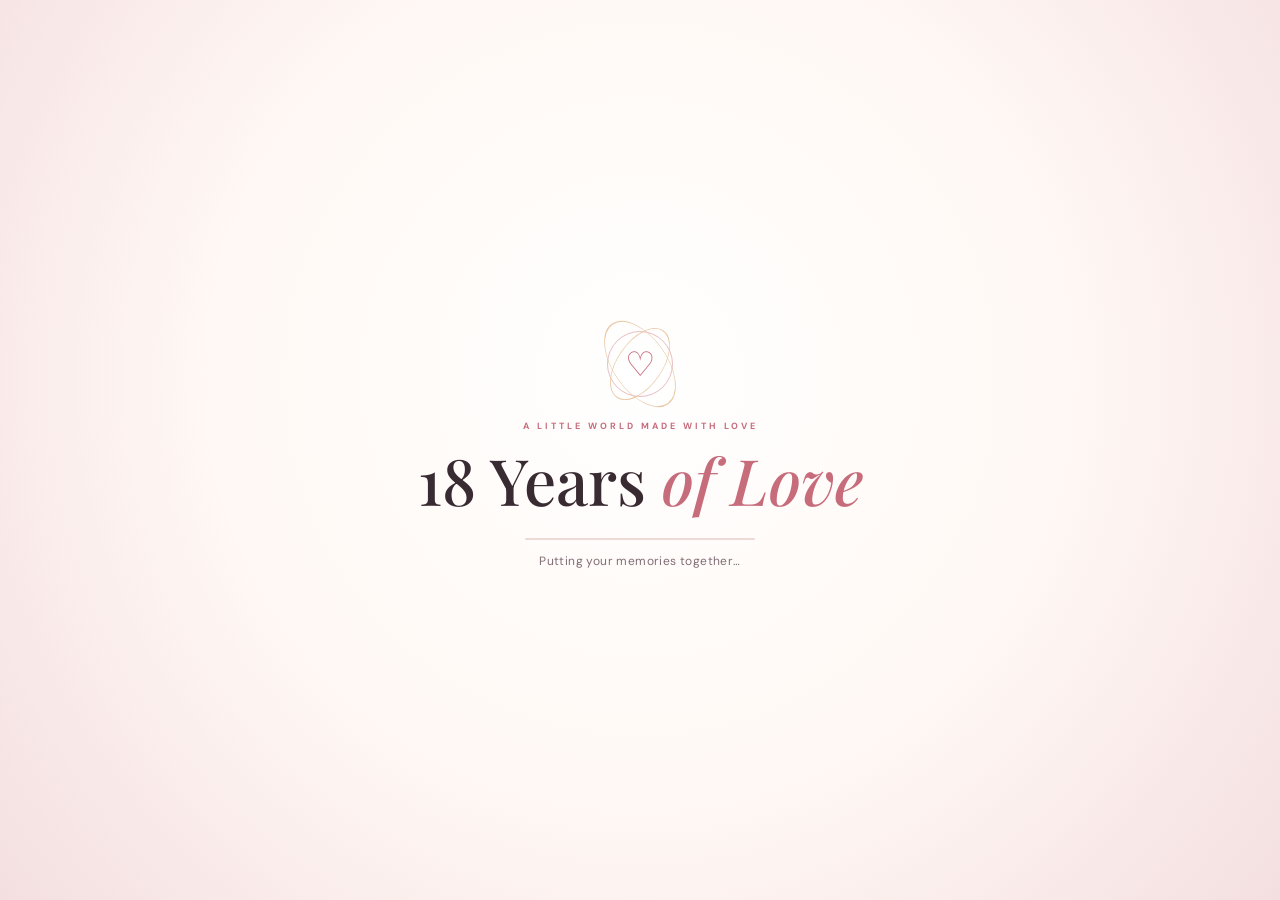
<file: index.html>
<!doctype html>
<html lang="en">
<head>
  <meta charset="utf-8">
  <meta name="viewport" content="width=device-width, initial-scale=1">
  <meta name="theme-color" content="#fff7f3">
  <title>Happy 18th Anniversary | 18 Years of Love</title>
  <link rel="stylesheet" href="style.css">
</head>
<body>
  <header class="topbar">
    <a class="brand" href="index.html">♡ <span>18 Years of Love</span></a>
    <div class="page-count">01 <span>/ 04</span></div>
  </header>
  <main class="page-shell page-1">
    <div class="page-content">
      <p class="eyebrow">25 NOVEMBER 2008 — 25 NOVEMBER 2026</p>
      <h1>18 years of <em>togetherness</em></h1>
      <p class="page-copy">A beautiful journey, a thousand memories, and a love that keeps growing. Happy 18th Wedding Anniversary, Mom &amp; Dad! Today is all about celebrating the two hearts who made our world feel like home.</p>
      
      <div class="page-actions">
        <span></span>
        <a class="primary-btn" href="page2.html">Turn the page <span>→</span></a>
      </div>
    </div>
    <div class="page-art">
      <div class="photo-frame"><img src="photo-01.jpg" alt="A cherished anniversary photograph" loading="eager" decoding="async"></div>
      <span class="floating-note">Together is our favourite place</span>
      <span class="tiny-heart">♡</span>
    </div>
  </main>
  <footer>Made with love for Mom &amp; Dad <span>♡</span></footer>
  <script src="script.js" defer></script>
</body>
</html>
</file>
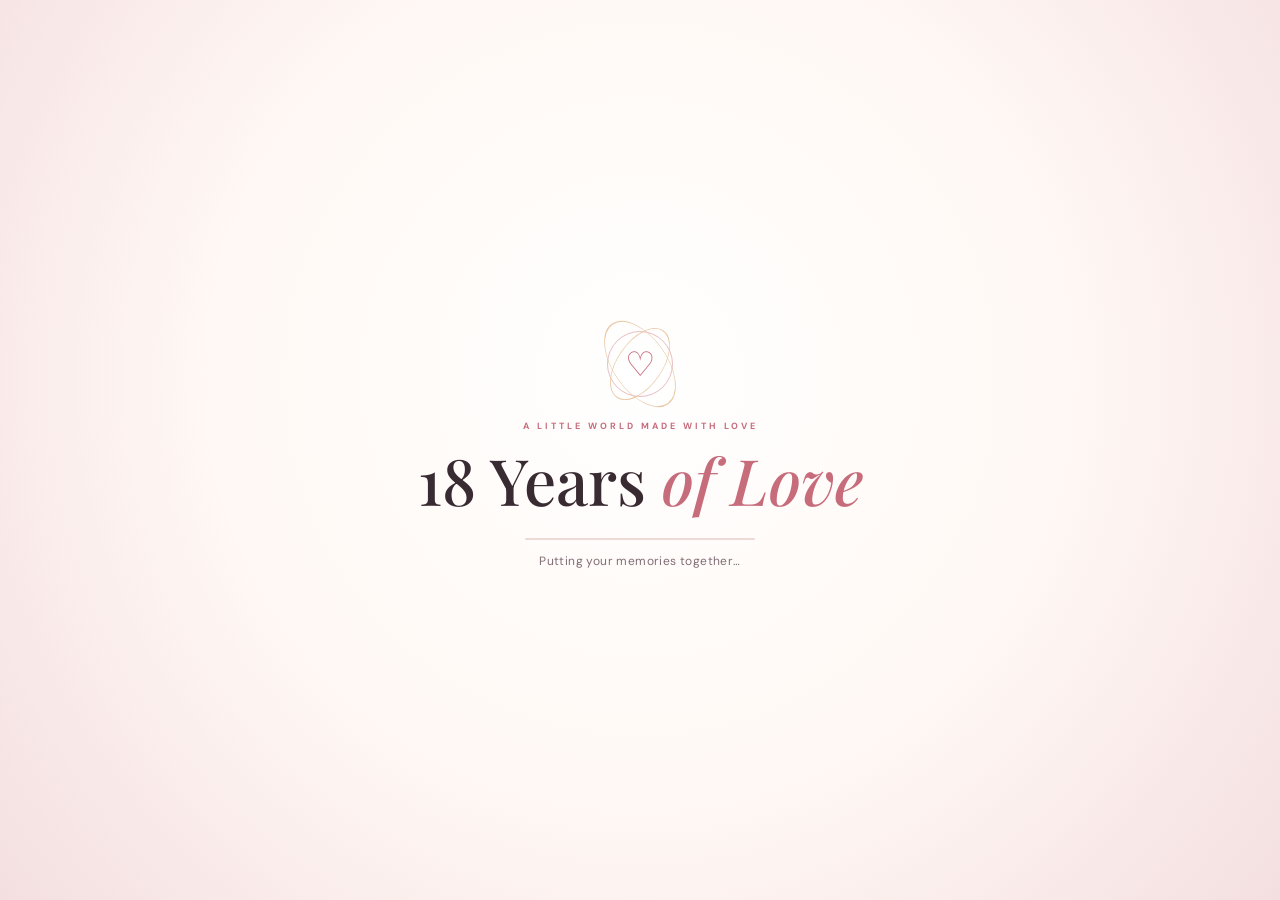
<file: page2.html>
<!doctype html>
<html lang="en">
<head>
  <meta charset="utf-8">
  <meta name="viewport" content="width=device-width, initial-scale=1">
  <meta name="theme-color" content="#fff7f3">
  <title>A Note from the Heart | 18 Years of Love</title>
  <link rel="stylesheet" href="style.css">
</head>
<body>
  <header class="topbar">
    <a class="brand" href="index.html">♡ <span>18 Years of Love</span></a>
    <div class="page-count">02 <span>/ 04</span></div>
  </header>
  <main class="page-shell page-2">
    <div class="page-content">
      <p class="eyebrow">A LITTLE NOTE FROM THE HEART</p>
      <h1>Two hearts. <em>One beautiful journey.</em></h1>
      <p class="page-copy">Eighteen years ago, two lives became one story. Through every season, every smile, and every challenge, you have shown us that real love is built with patience, care, laughter, and choosing each other every single day. Thank you for showing us what forever can look like.</p>
      
      <div class="page-actions">
        <a class="back-link" href="index.html">← Back</a>
        <a class="primary-btn" href="page3.html">Keep going <span>→</span></a>
      </div>
    </div>
    <div class="page-art">
      <div class="photo-frame"><img src="photo-02.jpg" alt="A cherished anniversary photograph" loading="eager" decoding="async"></div>
      <span class="floating-note">A love that keeps growing</span>
      <span class="tiny-heart">♡</span>
    </div>
  </main>
  <footer>Made with love for Mom &amp; Dad <span>♡</span></footer>
  <script src="script.js" defer></script>
</body>
</html>
</file>
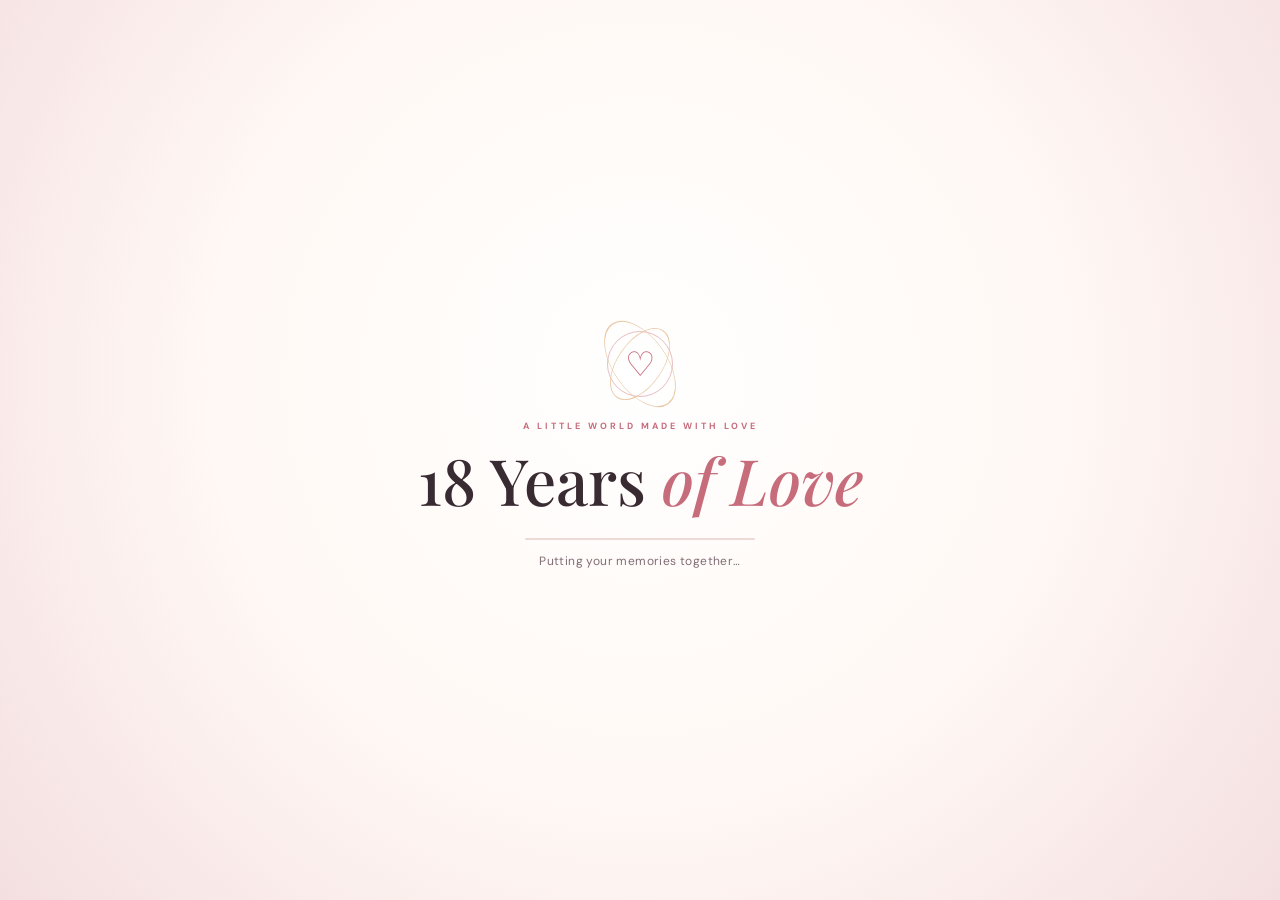
<file: page3.html>
<!doctype html>
<html lang="en">
<head>
  <meta charset="utf-8">
  <meta name="viewport" content="width=device-width, initial-scale=1">
  <meta name="theme-color" content="#fff7f3">
  <title>A Little More Love | 18 Years of Love</title>
  <link rel="stylesheet" href="style.css">
</head>
<body>
  <header class="topbar">
    <a class="brand" href="index.html">♡ <span>18 Years of Love</span></a>
    <div class="page-count">03 <span>/ 04</span></div>
  </header>
  <main class="page-shell page-3">
    <div class="page-content">
      <p class="eyebrow">A FEW WORDS FOR YOU BOTH</p>
      <h1>The best is yet <em>to come.</em></h1>
      <p class="page-copy">The years may pass, but the little things — shared smiles, quiet support, silly jokes, and being there for each other — make a lifetime beautiful. Here is to many more chapters, adventures, and memories together.</p>
      <div class="quote-card"><span>“</span><p>May your love keep blooming, your laughter never fade, and your hands always find each other.</p></div>
      <div class="page-actions">
        <a class="back-link" href="page2.html">← Back</a>
        <a class="primary-btn" href="surprise.html">Open the surprise <span>→</span></a>
      </div>
    </div>
    <div class="page-art">
      <div class="photo-frame"><img src="photo-03.jpg" alt="A cherished anniversary photograph" loading="eager" decoding="async"></div>
      <span class="floating-note">Every year, a new memory</span>
      <span class="tiny-heart">♡</span>
    </div>
  </main>
  <footer>Made with love for Mom &amp; Dad <span>♡</span></footer>
  <script src="script.js" defer></script>
</body>
</html>
</file>
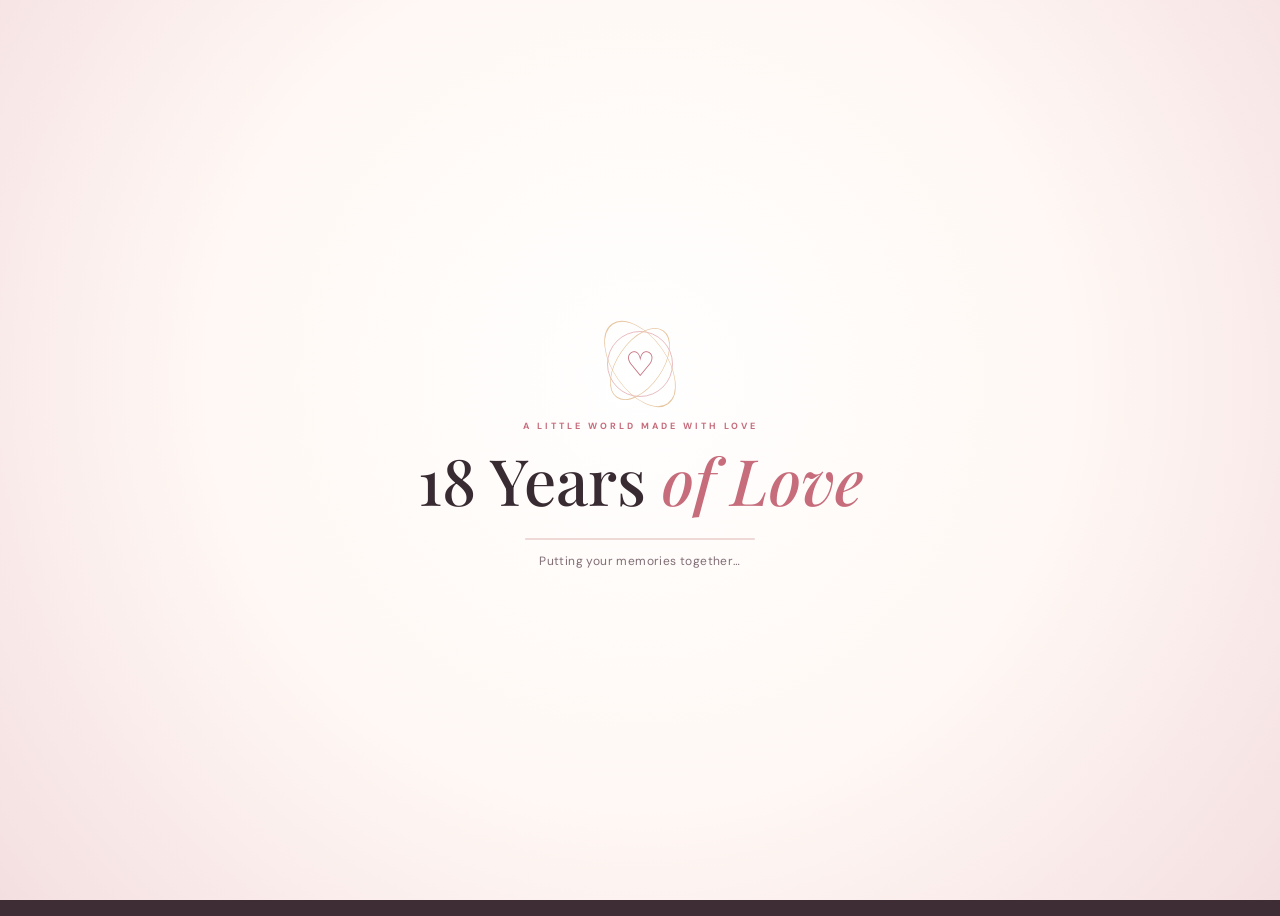
<file: surprise.html>
<!doctype html>
<html lang="en">
<head>
  <meta charset="utf-8">
  <meta name="viewport" content="width=device-width, initial-scale=1">
  <meta name="theme-color" content="#fff7f3">
  <title>Your Surprise | 18 Years of Love</title>
  <link rel="stylesheet" href="style.css">
</head>
<body class="surprise-page">
  <header class="topbar">
    <a class="brand" href="index.html">♡ <span>18 Years of Love</span></a>
    <div class="page-count">04 <span>/ 04</span></div>
  </header>
  <main class="surprise-stage">
    <p class="eyebrow">ONE LAST LITTLE SURPRISE</p>
    <h1>A box full of <em>memories</em></h1>
    <p class="page-copy">Mom &amp; Dad, you have filled our lives with beautiful moments. Tap the gift and let the memories fly!</p>
    <button class="gift-button" id="giftButton" aria-label="Open the anniversary surprise box">
      <span class="gift-sparkle sparkle-one">✦</span><span class="gift-sparkle sparkle-two">✧</span>
      <span class="gift-box" aria-hidden="true"><span class="gift-lid"></span><span class="gift-bow"></span><span class="gift-ribbon"></span><span class="gift-body"></span></span>
      <span class="tap-hint">Tap to open ♡</span>
    </button>
    <p class="surprise-message" id="surpriseMessage" aria-live="polite">Happy 18th Anniversary! May your days always be filled with laughter, your hearts with peace, and your journey with endless love. We love you both! ❤️</p>
    <a class="back-link" href="page3.html">← Back to the previous page</a>
    <div class="photo-burst" id="photoBurst" aria-label="Your anniversary photographs"></div>
  </main>
  <footer>To forever, and beyond <span>♡</span></footer>
  <script src="script.js" defer></script>
</body>
</html>
</file>
<file: style.css>
@import url('https://fonts.googleapis.com/css2?family=DM+Sans:wght@400;500;600;700&family=Playfair+Display:ital,wght@0,500;0,600;0,700;1,500;1,600&display=swap');
:root{--ink:#392b32;--muted:#806d75;--rose:#c66c7b;--pink:#f7e5e4;--cream:#fffaf6;--gold:#c69a65}
*{box-sizing:border-box}html{min-height:100%;scroll-behavior:smooth}body{margin:0;min-height:100vh;background:var(--cream);color:var(--ink);font-family:'DM Sans',Arial,sans-serif;display:flex;flex-direction:column}a{color:inherit;text-decoration:none}
.topbar{height:72px;padding:0 7%;display:flex;align-items:center;justify-content:space-between;background:#fffaf6;border-bottom:1px solid #f1e6e1}.brand{font-family:'Playfair Display',Georgia,serif;font-size:20px;color:var(--rose)}.brand span{color:var(--ink)}.page-count{font-size:13px;letter-spacing:2px;color:var(--rose);font-weight:700}.page-count span{color:#b9a8aa;font-weight:400}
.page-shell{flex:1;width:min(1120px,100%);margin:auto;padding:65px 8%;display:grid;grid-template-columns:1.05fr .95fr;gap:7%;align-items:center;min-height:650px}.page-content{position:relative;z-index:1}.eyebrow{font-size:10px;letter-spacing:2.4px;font-weight:700;color:var(--rose);text-transform:uppercase}.page-shell h1,.surprise-stage h1{font-family:'Playfair Display',Georgia,serif;font-weight:500;font-size:clamp(44px,6vw,70px);line-height:1.12;margin:20px 0}.page-shell h1 em,.surprise-stage h1 em{color:var(--rose);font-weight:500}.page-copy{color:var(--muted);font-size:15px;line-height:1.95;max-width:560px}.page-actions{display:flex;align-items:center;justify-content:space-between;gap:20px;margin-top:34px}.primary-btn{display:inline-flex;gap:18px;align-items:center;background:var(--rose);color:white;border:0;border-radius:30px;padding:15px 23px;font-weight:600;font-size:13px;cursor:pointer;box-shadow:0 10px 25px #c66c7b35;transition:.25s}.primary-btn:hover{transform:translateY(-3px);background:#ad596a}.back-link{font-size:13px;color:var(--muted);text-decoration:underline;text-underline-offset:4px}.page-art{position:relative;justify-self:center;width:min(100%,410px);padding:15px;background:white;border-radius:48% 48% 18px 18px;box-shadow:0 22px 55px #754b4b20;transform:rotate(2deg)}.photo-frame{height:440px;overflow:hidden;border-radius:48% 48% 12px 12px;background:#f3e5e0}.photo-frame img{width:100%;height:100%;object-fit:cover;display:block}.floating-note{position:absolute;bottom:34px;left:-40px;background:white;padding:15px 20px;border-radius:28px;color:var(--rose);font-family:'Playfair Display',Georgia,serif;box-shadow:0 8px 25px #754b4b20;transform:rotate(-3deg)}.tiny-heart{position:absolute;right:-22px;top:18px;color:var(--rose);font-size:48px}
.page-2{background:linear-gradient(110deg,#fffaf6,#fff4f1)}.page-2 .page-art{transform:rotate(-2deg)}.page-3{grid-template-columns:1.1fr .9fr}.quote-card{margin-top:26px;padding:22px 25px;background:white;border:1px solid #f1e4df;border-radius:16px;max-width:530px}.quote-card span{font:30px Georgia;color:var(--rose)}.quote-card p{font:18px/1.6 'Playfair Display',Georgia,serif;margin:8px 0 0}
footer{text-align:center;padding:20px;background:#3e2d35;color:#ead9dc;font-size:12px}footer span{color:#f09aa5}
.surprise-page{overflow-x:hidden;background:radial-gradient(circle at 50% 30%,#fff 0,#fff8f3 44%,#f8e7e4 100%)}.surprise-stage{flex:1;min-height:calc(100vh - 112px);position:relative;text-align:center;padding:58px 20px 45px;display:flex;flex-direction:column;align-items:center;z-index:1}.surprise-stage h1{font-size:clamp(42px,6vw,64px);margin:12px 0}.surprise-stage>.page-copy{max-width:560px;margin:0 auto}.gift-button{position:relative;border:0;background:transparent;cursor:pointer;width:230px;height:245px;margin:25px auto 8px;z-index:4}.gift-box{position:absolute;width:150px;height:130px;left:40px;top:58px;transition:transform .7s ease}.gift-body{position:absolute;bottom:0;left:0;width:150px;height:104px;border-radius:8px 8px 12px 12px;background:linear-gradient(90deg,#c66c7b,#dc8791 50%,#c66c7b);box-shadow:0 16px 24px #99546135}.gift-lid{position:absolute;z-index:2;left:-9px;top:14px;width:168px;height:34px;border-radius:7px;background:linear-gradient(#e7a4a8,#c66c7b);transform-origin:12% 90%;transition:transform .8s cubic-bezier(.2,.8,.2,1)}.gift-ribbon{position:absolute;z-index:3;left:64px;bottom:0;width:22px;height:104px;background:#f6d7b5}.gift-lid:after{content:'';position:absolute;left:73px;top:0;width:22px;height:34px;background:#f6d7b5}.gift-bow{position:absolute;z-index:4;top:-1px;left:63px;width:25px;height:19px;border:7px solid #f6d7b5;border-radius:80% 20% 80% 20%;transform:rotate(25deg)}.gift-bow:after{content:'';position:absolute;width:25px;height:19px;border:7px solid #f6d7b5;border-radius:20% 80% 20% 80%;left:10px;top:-6px;transform:rotate(65deg)}.gift-button.opened .gift-lid{transform:translate(-30px,-72px) rotate(-28deg)}.gift-button.opened .gift-box{transform:translateY(8px) scale(.92)}.gift-button.opened .gift-sparkle{opacity:1;transform:scale(1.4)}.gift-sparkle{position:absolute;color:var(--gold);font-size:27px;opacity:.45;transition:.5s}.sparkle-one{top:55px;left:35px}.sparkle-two{top:75px;right:28px}.tap-hint{position:absolute;bottom:0;left:0;right:0;color:var(--rose);font-family:'Playfair Display',Georgia,serif;font-size:17px}.surprise-message{display:none;position:absolute;left:50%;top:50%;z-index:6;width:min(600px,calc(100% - 40px));max-width:600px;margin:0;padding:24px 28px;transform:translate(-50%,-50%);background:#ffffffed;border:1px solid white;border-radius:18px;color:#9c5261;font:19px/1.7 'Playfair Display',Georgia,serif;box-shadow:0 14px 38px #754b4b24;text-align:center}.surprise-message.show{display:block;animation:fadeCenter .6s ease both}.surprise-stage.opened .gift-button{opacity:0;visibility:hidden;pointer-events:none;transition:opacity .35s ease,visibility .35s ease}.surprise-stage>.back-link{margin-top:12px;position:relative;z-index:3}
.photo-burst{position:absolute;inset:0;pointer-events:none;overflow:hidden;z-index:2}.burst-photo{position:absolute;width:clamp(105px,17vw,190px);height:clamp(125px,20vw,220px);padding:7px 7px 22px;background:white;border-radius:4px;box-shadow:0 12px 35px #51323b35;object-fit:cover;opacity:0;left:50%;top:54%;transform:translate(-50%,-50%) scale(.1) rotate(0);transition:transform 1.2s cubic-bezier(.15,.75,.2,1),opacity .35s ease;pointer-events:auto;cursor:zoom-in}.burst-photo.fly{opacity:1}.burst-photo:hover{z-index:8!important;transform:translate(calc(-50% + var(--x, 0px)),calc(-50% + var(--y, 0px))) rotate(var(--r, 0deg)) scale(1.12)!important}
@keyframes fadeUp{from{opacity:0;transform:translateY(12px)}to{opacity:1;transform:translateY(0)}}
@keyframes fadeCenter{from{opacity:0;transform:translate(-50%,-44%)}to{opacity:1;transform:translate(-50%,-50%)}}
@media(max-width:760px){.topbar{height:64px;padding:0 6%}.page-shell{padding:48px 7%;grid-template-columns:1fr;text-align:center;gap:38px;min-height:auto}.page-shell h1{font-size:clamp(43px,12vw,58px)}.page-copy{margin:0 auto}.page-art{width:min(78%,350px);grid-row:1}.photo-frame{height:330px}.floating-note{left:-24px;bottom:25px;font-size:14px}.tiny-heart{right:-16px}.page-actions{justify-content:center;flex-wrap:wrap}.page-actions .back-link{margin-right:auto}.page-3 .page-art{grid-row:1}.quote-card{margin-left:auto;margin-right:auto;text-align:left}.surprise-stage{min-height:calc(100vh - 104px);padding-top:48px}.burst-photo{width:clamp(88px,24vw,140px);height:clamp(110px,29vw,170px)}}@media(max-width:390px){.photo-frame{height:290px}.page-actions{gap:15px}.primary-btn{padding:14px 18px}.burst-photo{width:100px;height:125px}}

/* Self-building UI intro and staggered page reveal */
.build-intro{position:fixed;inset:0;z-index:1000;display:flex;flex-direction:column;align-items:center;justify-content:center;gap:13px;background:radial-gradient(circle at 50% 42%,#fff 0,#fff8f4 52%,#f4dfe0 100%);color:var(--ink);transition:opacity .65s ease,visibility .65s ease;padding:24px;text-align:center}
.build-intro-out{opacity:0;visibility:hidden;pointer-events:none}
.build-orbit{width:66px;height:66px;border:1px solid #e8bdc2;border-radius:50%;display:grid;place-items:center;color:var(--rose);font:34px Georgia;position:relative;animation:orbitPulse 1.1s ease-in-out infinite alternate}
.build-orbit:before,.build-orbit:after{content:"";position:absolute;border:1px solid #e7c6a0;border-radius:50%;inset:-9px;transform:rotate(35deg) scaleX(.55)}
.build-orbit:after{inset:-17px;transform:rotate(-35deg) scaleX(.55)}
.build-kicker{font-size:9px;letter-spacing:3px;font-weight:700;color:var(--rose);margin:10px 0 0}
.build-title{font:500 clamp(38px,7vw,64px)/1.1 'Playfair Display',Georgia,serif;margin:0;opacity:0;animation:buildText .7s .25s ease forwards}
.build-title em{color:var(--rose)}
.build-track{width:min(230px,65vw);height:2px;background:#efd9d7;overflow:hidden;margin-top:10px;border-radius:9px}
.build-track span{display:block;width:40%;height:100%;background:var(--rose);animation:buildProgress 1.35s .2s ease-in-out forwards}
.build-caption{font-size:12px;color:var(--muted);letter-spacing:.4px;margin:0;opacity:0;animation:buildText .5s .45s ease forwards}
.intro-active{overflow:hidden}
.build-in{opacity:0;animation:buildElement .7s var(--build-delay,0ms) cubic-bezier(.2,.7,.2,1) forwards}
.page-art.build-in{transform:translateY(22px) rotate(2deg);animation:buildArt .8s var(--build-delay,0ms) cubic-bezier(.2,.7,.2,1) forwards}
.page-2 .page-art.build-in{animation-name:buildArtLeft}
@keyframes buildProgress{from{transform:translateX(-110%)}to{transform:translateX(250%)}}
@keyframes buildText{to{opacity:1;transform:translateY(0)}}
@keyframes buildElement{from{opacity:0;transform:translateY(22px)}to{opacity:1;transform:translateY(0)}}
@keyframes buildArt{from{opacity:0;transform:translateY(28px) rotate(7deg) scale(.96)}to{opacity:1;transform:translateY(0) rotate(2deg) scale(1)}}
@keyframes buildArtLeft{from{opacity:0;transform:translateY(28px) rotate(-7deg) scale(.96)}to{opacity:1;transform:translateY(0) rotate(-2deg) scale(1)}}
@keyframes orbitPulse{from{transform:scale(.92) rotate(-8deg)}to{transform:scale(1.06) rotate(8deg)}}

/* Keep the message above the photo collage after the gift is opened. */
.surprise-stage{isolation:isolate}
.photo-burst{z-index:3}
.burst-photo{z-index:3!important;will-change:transform}
.surprise-message{z-index:20;max-height:min(62vh,420px);overflow:auto;backdrop-filter:blur(8px)}
.surprise-stage.opened .gift-button{z-index:1}
.surprise-stage.opened>.eyebrow,.surprise-stage.opened>h1,.surprise-stage.opened>.page-copy{opacity:.28;transition:opacity .4s ease}
.burst-photo.fly{opacity:1;transform:translate(calc(-50% + var(--x,0px)),calc(-50% + var(--y,0px))) rotate(var(--r,0deg)) scale(1)}
.burst-photo:hover{z-index:12!important}
.image-unavailable{background:#f4e6e2;min-height:80px}
@media(max-width:600px){
  .surprise-stage{padding:34px 14px 38px;min-height:calc(100svh - 104px)}
  .surprise-message{width:calc(100% - 34px);padding:19px 17px;font-size:clamp(15px,4vw,18px);line-height:1.55;top:48%}
  .burst-photo{width:clamp(76px,21vw,112px);height:clamp(96px,26vw,138px);padding:5px 5px 16px}
  .surprise-stage.opened>.eyebrow,.surprise-stage.opened>h1,.surprise-stage.opened>.page-copy{opacity:.12}
}
@media(prefers-reduced-motion:reduce){*,*::before,*::after{scroll-behavior:auto!important;animation-duration:.01ms!important;animation-iteration-count:1!important;transition-duration:.01ms!important}}
</file>
